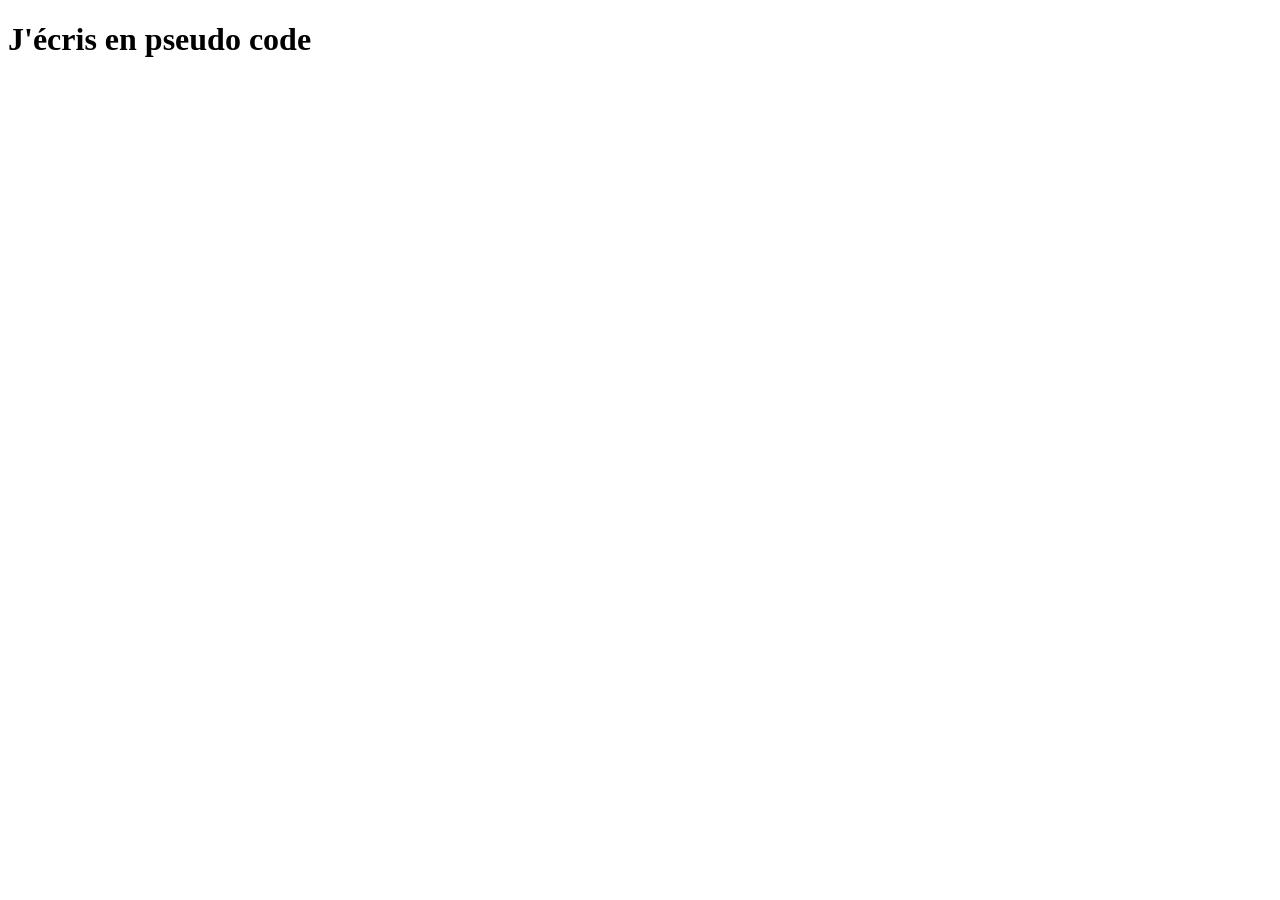
<file: Jecris en pseudo code/index.html>
<!DOCTYPE html>
<html lang="en">
  <head>
    <meta charset="UTF-8" />
    <meta http-equiv="X-UA-Compatible" content="IE=edge" />
    <meta name="viewport" content="width=device-width, initial-scale=1.0" />
    <title>AFPA Devoir</title>
  </head>
  <body>
    <h1>J'écris en pseudo code</h1>
  </body>
</html>
</file>
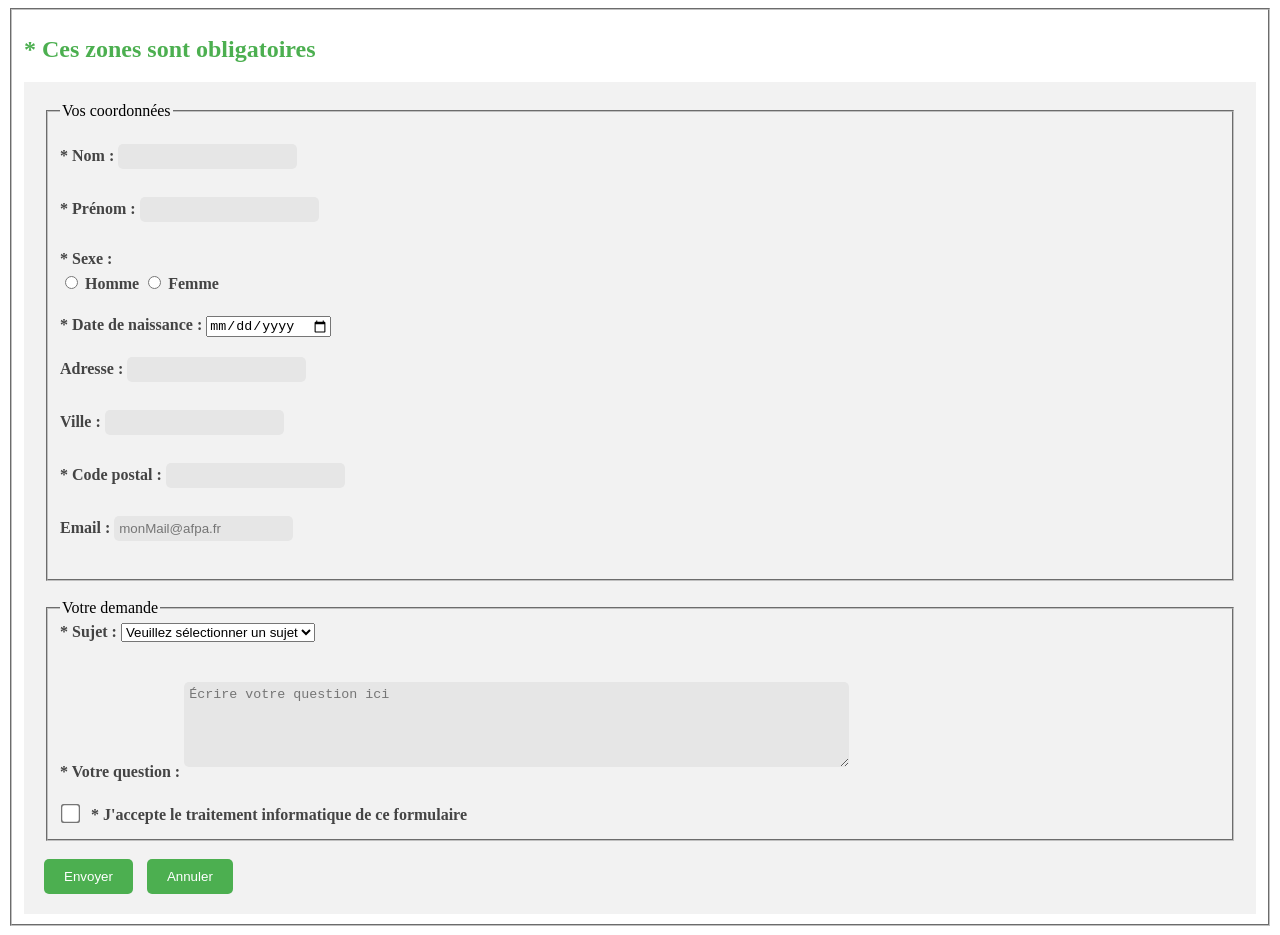
<file: HTML_8_Formulaire/index1.html>
<!DOCTYPE html>
<html lang="en">
  <head>
    <meta charset="UTF-8" />
    <meta http-equiv="X-UA-Compatible" content="IE=edge" />
    <meta name="viewport" content="width=device-width, initial-scale=1.0" />
    <title>FORMULAIRE</title>
    <link rel="stylesheet" href="css1/style1.css" />
  </head>
  <body> 
    <fieldset>
      <h2>* Ces zones sont obligatoires</h2>
      
      <form action="correction.html" method="get">
        <fieldset class="fieldset-coordonnees">
          <legend>Vos coordonnées</legend>
          <br>
          <div class="form-group">
            <label for="nom">* Nom :</label>
            <input type="text" id="nom" name="nom" required>
          </div>
          <br>
          <div class="form-group">
            <label for="prenom">* Prénom :</label>
            <input type="text" id="prenom" name="prenom" required>
          </div>
          <br>
          <div class="form-group">
            <label for="sexe">* Sexe :</label>
            <div class="form-group-radio">
              <input type="radio" id="homme" name="sexe" value="homme" required>
              <label for="homme">Homme</label>
              <input type="radio" id="femme" name="sexe" value="femme" required>
              <label for="femme">Femme</label>
            </div>
          </div>
          <br>
          <div class="form-group">
            <label for="date_naissance">* Date de naissance :</label>
            <input type="date" id="date_naissance" name="date_naissance" required>
          </div>
          <br>
          <div class="form-group">
            <label for="adresse">Adresse :</label>
            <input type="text" id="adresse" name="adresse">
          </div>
          <br>
          <div class="form-group">
            <label for="ville">Ville :</label>
            <input type="text" id="ville" name="ville">
          </div>
          <br>
          <div class="form-group">
            <label for="code_postal">* Code postal :</label>
            <input type="text" id="code_postal" name="code_postal" required>
          </div>
          <br>
          <div class="form-group">
            <label for="email">Email :</label>
            <input type="email" id="email" name="email" placeholder="monMail@afpa.fr">
          </div>
          <br>
    </fieldset>
        <br>
    <fieldset class="fieldset-demande">
			    <legend>Votre demande</legend>
			    <label for="sujet">* Sujet :</label>
			    <select id="sujet" name="sujet" required>
				    <option value="" disabled selected>Veuillez sélectionner un sujet</option>
				    <option value="mes-commandes">Mes commandes</option>
				    <option value="question-produit">Question sur un produit</option>
				    <option value="reclamation">Réclamation</option>
				    <option value="autre">Autre</option>
			    </select>
          <br>
          <br>
          <br>
			    <label for="question">* Votre question :</label>
			    <textarea id="question" name="question" rows="5" cols="80" placeholder="Écrire votre question ici" required></textarea>
          <br>
          <br>
			    <input type="checkbox" id="traitement_informatique" name="traitement_informatique" required>
      
			    <label for="traitement_informatique"> * J'accepte le traitement informatique de ce formulaire</label>
		</fieldset>
        <br>
        <div class="form-buttons">
          <input type="submit" value="Envoyer">
          <input type="reset" value="Annuler">
        </div>
      </form>
    </body>
</html>
</file>
<file: HTML_8_Formulaire/css1/style1.css>
/* Couleur du texte du titre */
h2 {
  color: #4caf50;
}

/* Couleur de fond du formulaire */
form {
  background-color: #f2f2f2;
  padding: 20px;
}

/* Couleur de fond des champs de saisie */
input[type="text"],
input[type="email"],
textarea {
  background-color: #e6e6e6;
  border: none;
  border-radius: 5px;
  padding: 5px;
  margin-bottom: 10px;
}

/* Couleur du texte des labels */
label {
  color: #444;
  display: inline-block;
  margin-bottom: 5px;
  font-weight: bold;
}

/* Style du carré de coche */
input[type="checkbox"] {
  transform: scale(1.5);
  margin-right: 10px;
}

/* Couleur des boutons Envoyer et Annuler */
input[type="submit"],
input[type="reset"] {
  background-color: #4caf50;
  border: none;
  color: white;
  padding: 10px 20px;
  text-decoration: none;
  margin-right: 10px;
  border-radius: 5px;
  cursor: pointer;
}
</file>
